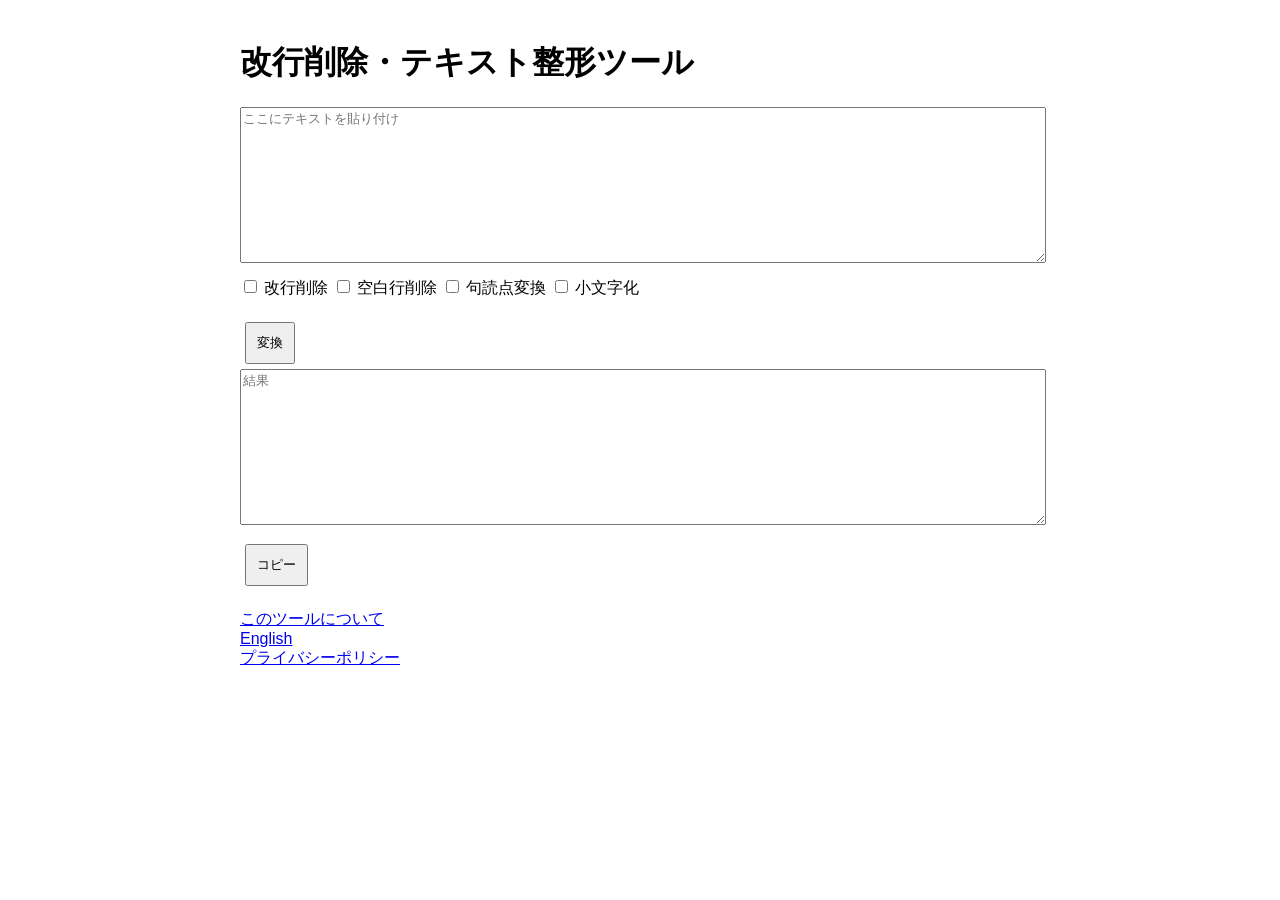
<file: index.html>
<!DOCTYPE html>
<html>
<head>
  <meta charset="UTF-8">
  <meta http-equiv="refresh" content="0; url=/ja/">
  <script async src="https://pagead2.googlesyndication.com/pagead/js/adsbygoogle.js?client=ca-pub-8865673718352475"
     crossorigin="anonymous"></script>
</head>
<body>
</body>
</html>
</file>
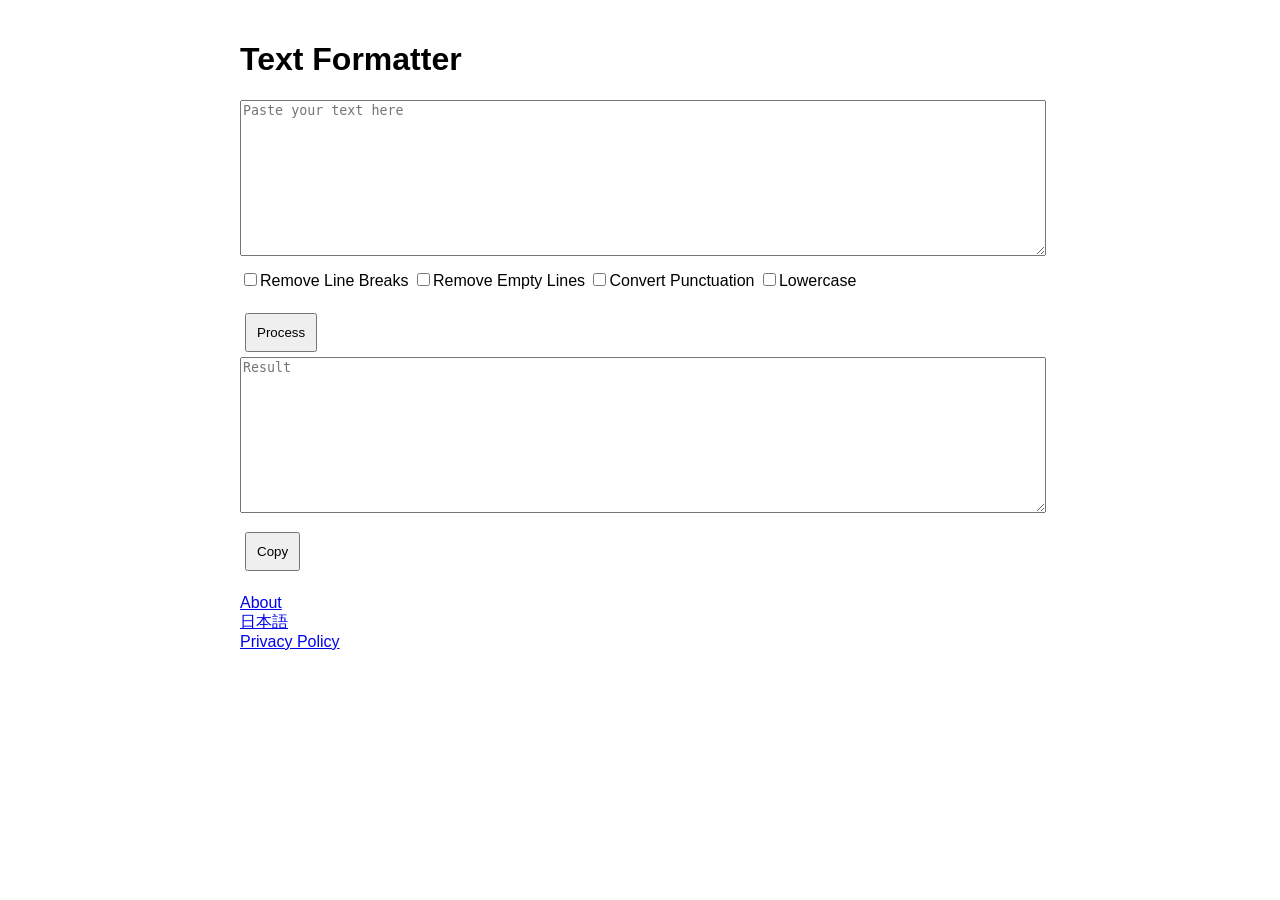
<file: en/index.html>
<!DOCTYPE html>
<html lang="en">
<head>
  <meta charset="UTF-8">
  <title>Remove Line Breaks Online Free | Text Formatter</title>
  <meta name="description" content="Free tool to remove line breaks and format text instantly">
  <link rel="stylesheet" href="/style.css">
  <script async src="https://pagead2.googlesyndication.com/pagead/js/adsbygoogle.js?client=ca-pub-8865673718352475"
     crossorigin="anonymous"></script>
</head>
<body>

<h1>Text Formatter</h1>

<textarea id="input" placeholder="Paste your text here"></textarea>

<div>
  <label><input type="checkbox" id="lineBreak">Remove Line Breaks</label>
  <label><input type="checkbox" id="emptyLine">Remove Empty Lines</label>
  <label><input type="checkbox" id="punct">Convert Punctuation</label>
  <label><input type="checkbox" id="lower">Lowercase</label>
</div>

<br>

<button onclick="processText()">Process</button>

<textarea id="output" placeholder="Result"></textarea>

<button onclick="copyText()">Copy</button>

<br><br>
<a href="/en/about.html">About</a><br>
<a href="/ja/">日本語</a>

<script src="/script.js"></script>
<footer>
  <a href="/en/privacy.html">Privacy Policy</a>  
</footer>
</body>
</html>
</file>
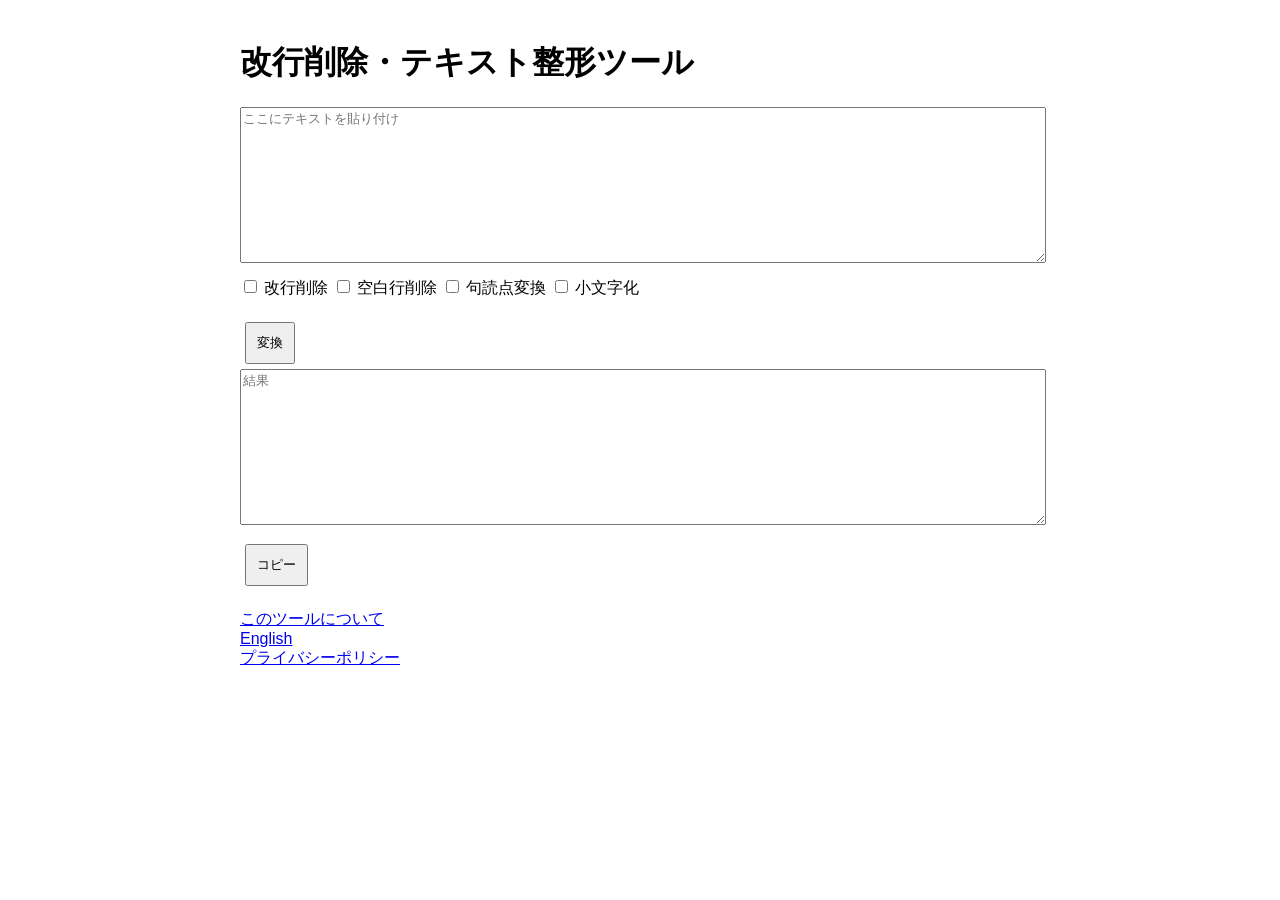
<file: ja/index.html>
<!DOCTYPE html>
<html lang="ja">
<head>
  <meta charset="UTF-8">
  <title>改行削除・テキスト整形ツール｜1秒で1行に</title>
  <meta name="description" content="改行削除、空白削除、句読点変換ができる無料ツール">
  <link rel="stylesheet" href="/style.css">
  <script async src="https://pagead2.googlesyndication.com/pagead/js/adsbygoogle.js?client=ca-pub-8865673718352475"
     crossorigin="anonymous"></script>
</head>
<body>

<h1>改行削除・テキスト整形ツール</h1>

<textarea id="input" placeholder="ここにテキストを貼り付け"></textarea>

<div>
  <label><input type="checkbox" id="lineBreak"> 改行削除</label>
  <label><input type="checkbox" id="emptyLine"> 空白行削除</label>
  <label><input type="checkbox" id="punct"> 句読点変換</label>
  <label><input type="checkbox" id="lower"> 小文字化</label>
</div>

<br>

<button onclick="processText()">変換</button>

<textarea id="output" placeholder="結果"></textarea>

<button onclick="copyText()">コピー</button>

<br><br>
<a href="/about.html">このツールについて</a><br>
<a href="/en/">English</a>

<script src="/script.js"></script>

<footer>
  <a href="/privacy.html">プライバシーポリシー</a>  
</footer>

</body>
</html>
</file>
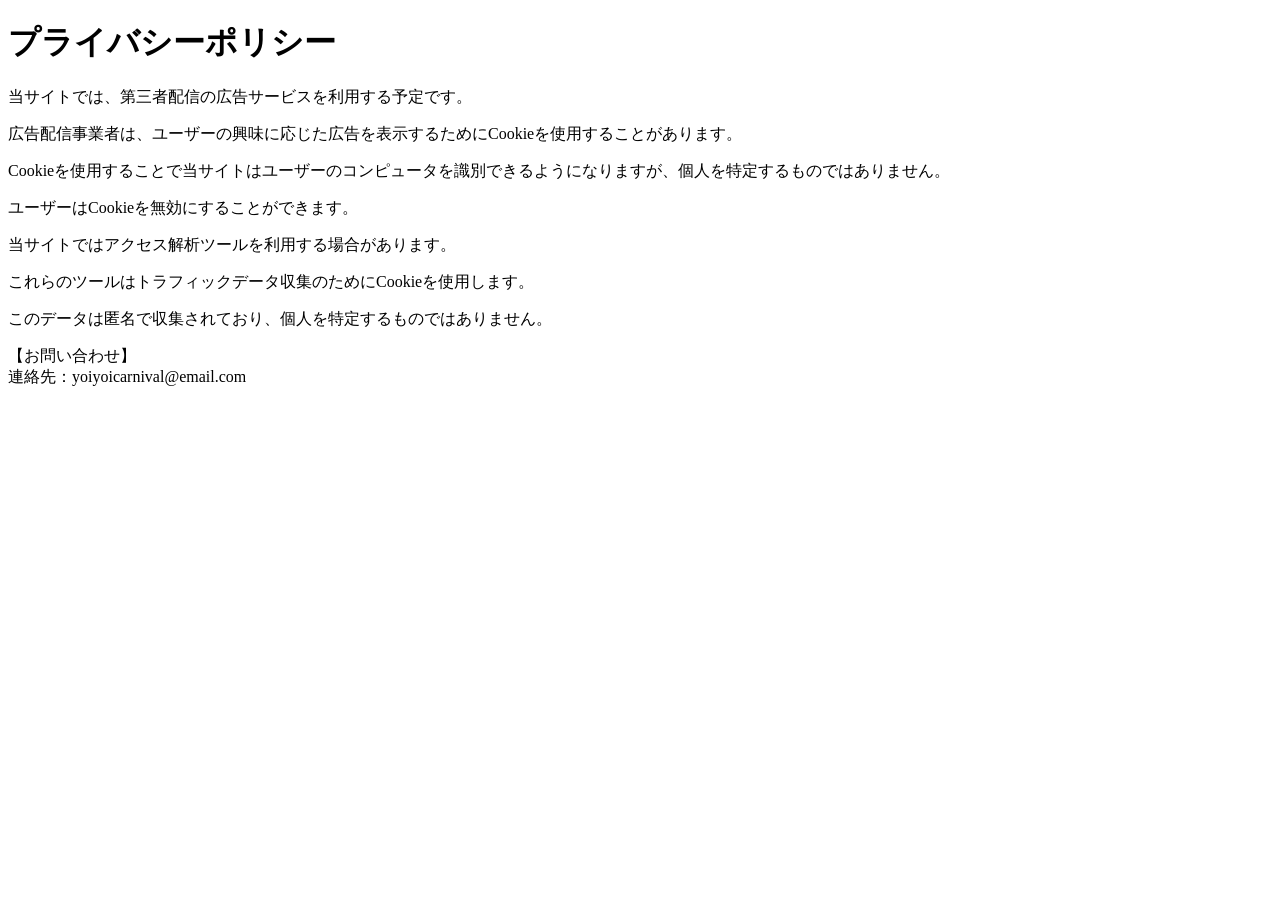
<file: pivacy.html>
<!DOCTYPE html>
<html lang="ja">
<head>
  <meta charset="UTF-8">
  <title>プライバシーポリシー</title>
</head>
<body>

<h1>プライバシーポリシー</h1>

<p>当サイトでは、第三者配信の広告サービスを利用する予定です。</p>

<p>広告配信事業者は、ユーザーの興味に応じた広告を表示するためにCookieを使用することがあります。</p>

<p>Cookieを使用することで当サイトはユーザーのコンピュータを識別できるようになりますが、個人を特定するものではありません。</p>

<p>ユーザーはCookieを無効にすることができます。</p>

<p>当サイトではアクセス解析ツールを利用する場合があります。</p>

<p>これらのツールはトラフィックデータ収集のためにCookieを使用します。</p>

<p>このデータは匿名で収集されており、個人を特定するものではありません。</p>

<p>【お問い合わせ】<br>
連絡先：yoiyoicarnival@email.com
</p>

</body>
</html>
</file>
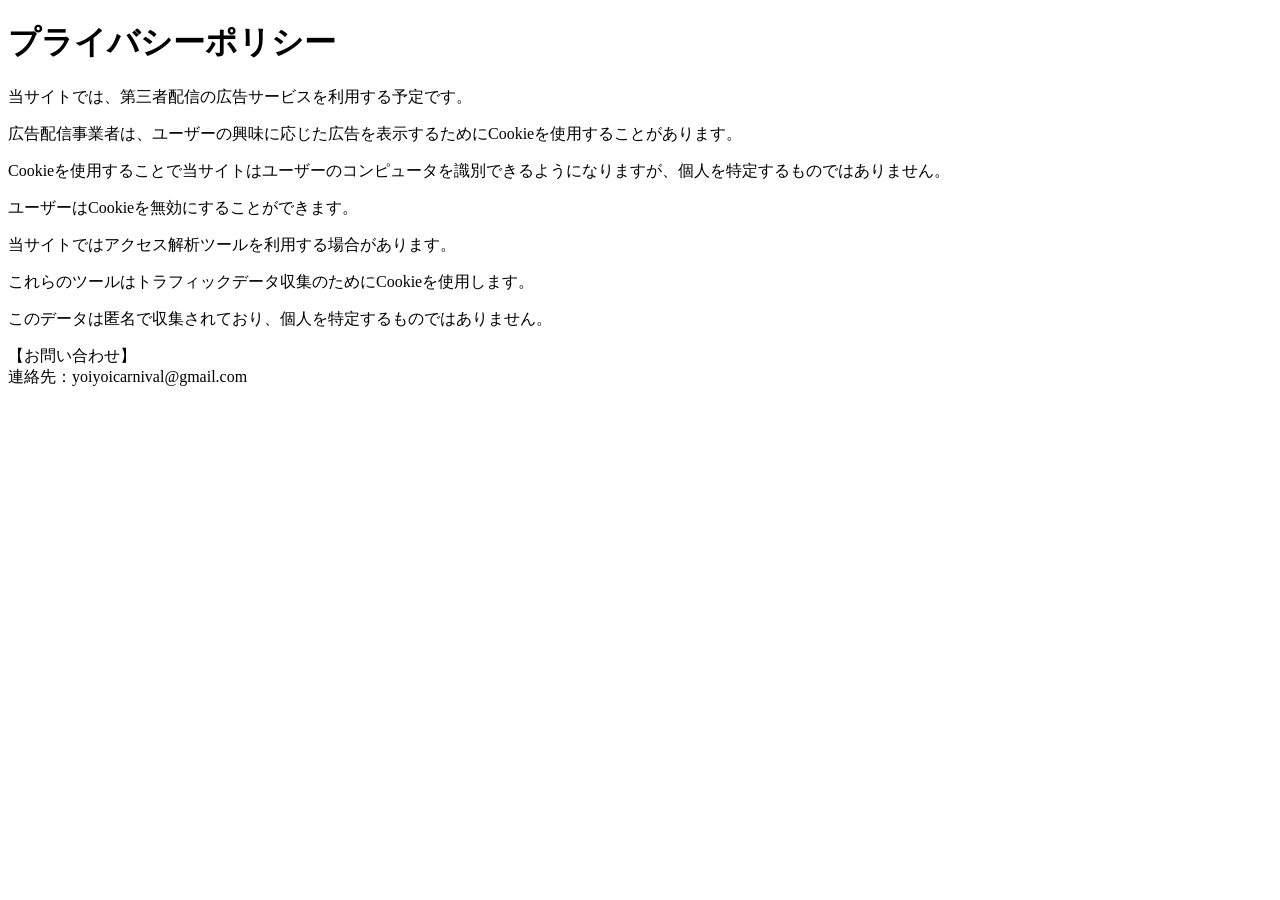
<file: privacy.html>
<!DOCTYPE html>
<html lang="ja">
<head>
  <meta charset="UTF-8">
  <title>プライバシーポリシー</title>
</head>
<body>

<h1>プライバシーポリシー</h1>

<p>当サイトでは、第三者配信の広告サービスを利用する予定です。</p>

<p>広告配信事業者は、ユーザーの興味に応じた広告を表示するためにCookieを使用することがあります。</p>

<p>Cookieを使用することで当サイトはユーザーのコンピュータを識別できるようになりますが、個人を特定するものではありません。</p>

<p>ユーザーはCookieを無効にすることができます。</p>

<p>当サイトではアクセス解析ツールを利用する場合があります。</p>

<p>これらのツールはトラフィックデータ収集のためにCookieを使用します。</p>

<p>このデータは匿名で収集されており、個人を特定するものではありません。</p>

<p>【お問い合わせ】<br>
連絡先：yoiyoicarnival@gmail.com
</p>

</body>
</html>
</file>
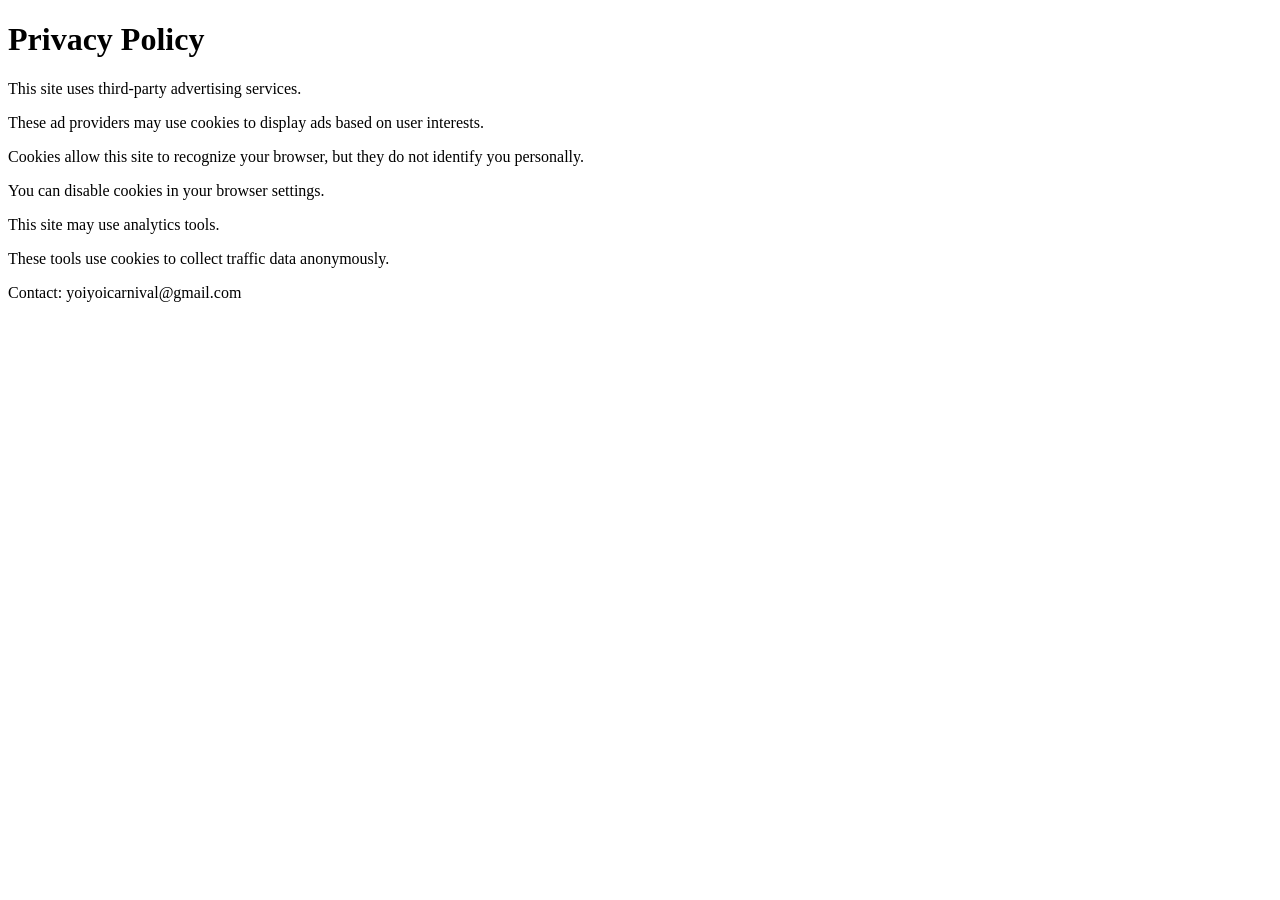
<file: en/privacy.html>
<!DOCTYPE html>
<html lang="en">
<head>
  <meta charset="UTF-8">
  <title>Privacy Policy</title>
</head>
<body>

<h1>Privacy Policy</h1>

<p>This site uses third-party advertising services.</p>

<p>These ad providers may use cookies to display ads based on user interests.</p>

<p>Cookies allow this site to recognize your browser, but they do not identify you personally.</p>

<p>You can disable cookies in your browser settings.</p>

<p>This site may use analytics tools.</p>

<p>These tools use cookies to collect traffic data anonymously.</p>

<p>Contact: yoiyoicarnival@gmail.com</p>

</body>
</html>
</file>
<file: style.css>
body {
  font-family: sans-serif;
  max-width: 800px;
  margin: auto;
  padding: 20px;
}

textarea {
  width: 100%;
  height: 150px;
  margin-bottom: 10px;
}

button {
  margin: 5px;
  padding: 10px;
  cursor: pointer;
}
</file>
